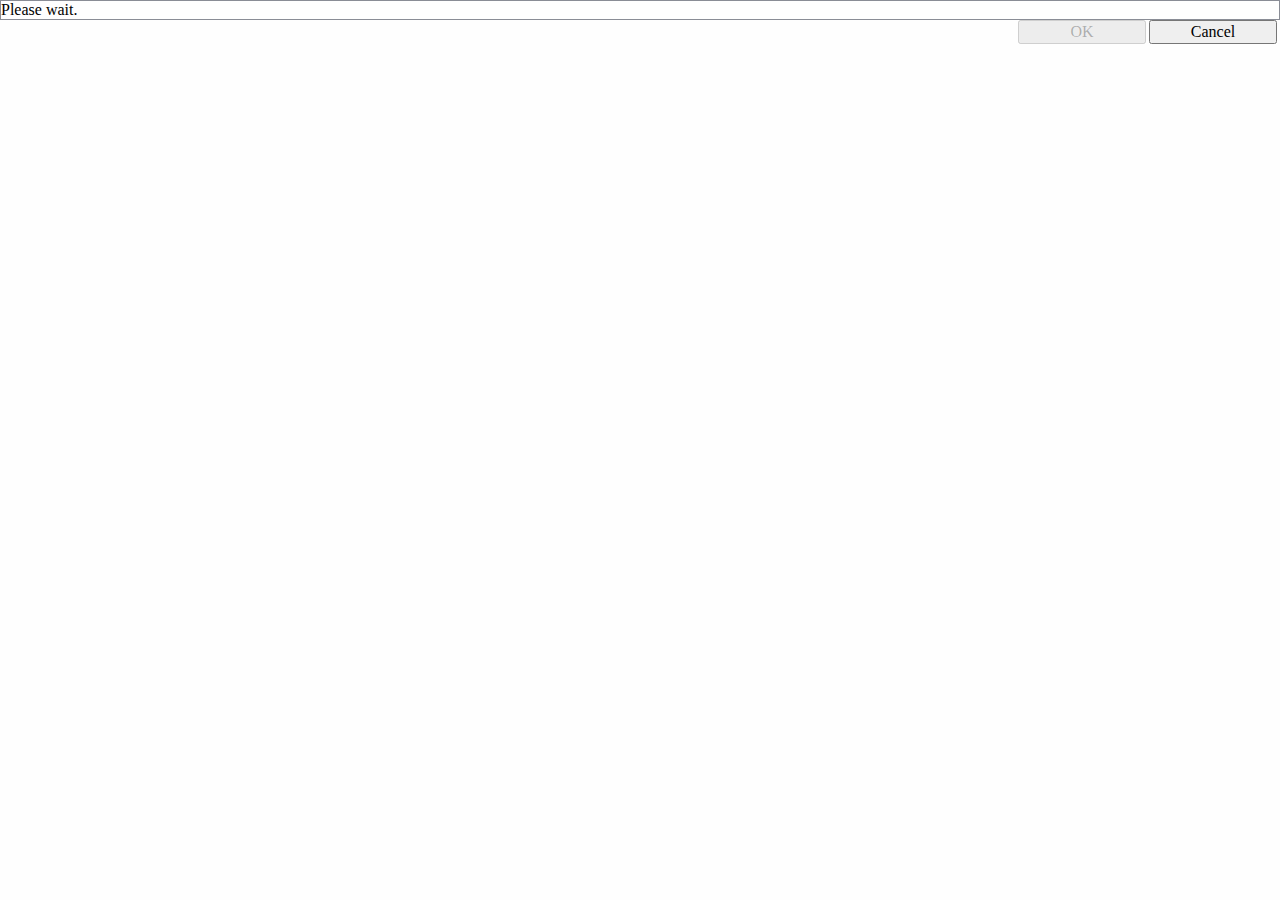
<file: script/dialog.html>
<html>
  <head>
    <meta http-equiv="X-UA-Compatible" content="IE=edge" />
    <meta http-equiv="MSThemeCompatible" content="Yes" />
    <meta http-equiv="Content-Type" content="text/html; charset=UTF-8" />
    <title>Tablacus Explorer</title>
    <link rel="stylesheet" type="text/css" href="index.css" />
    <script type="text/javascript" charset="utf-8" src="consts.js">
    </script>
    <script type="text/javascript" charset="utf-8" src="common.js">
    </script>
    <script type="text/javascript" charset="utf-8" src="options.js">
    </script>
  </head>
  <body>
    <form name="F">
      <div class="panel" id="panel0" style="border: 1px solid #898C95; overflow-y: auto;">
        <label id="Content">Please wait.</label>
        <!-- - - - - - - - - - - -->
      </div>
      <!--panel_end-->
      <table id="buttons" class="footer">
        <tr>
          <td id="Selected" style="text-align: right; width: 100%; white-space: nowrap"></td>
          <td class="buttons">
            <input id="ButtonOk" type="button" value="OK" class="ok" onclick="SetResult(1)" disabled="true" />
          </td>
          <td class="buttons">
            <input id="buttonCancel" type="button" value="Cancel" class="cancel" onclick="returnValue=null;SetResult(2);" />
          </td>
        </tr>
      </table>
    </form>
    <script type="text/javascript">
      InitDialog();
    </script>
  </body>
</html>
</file>
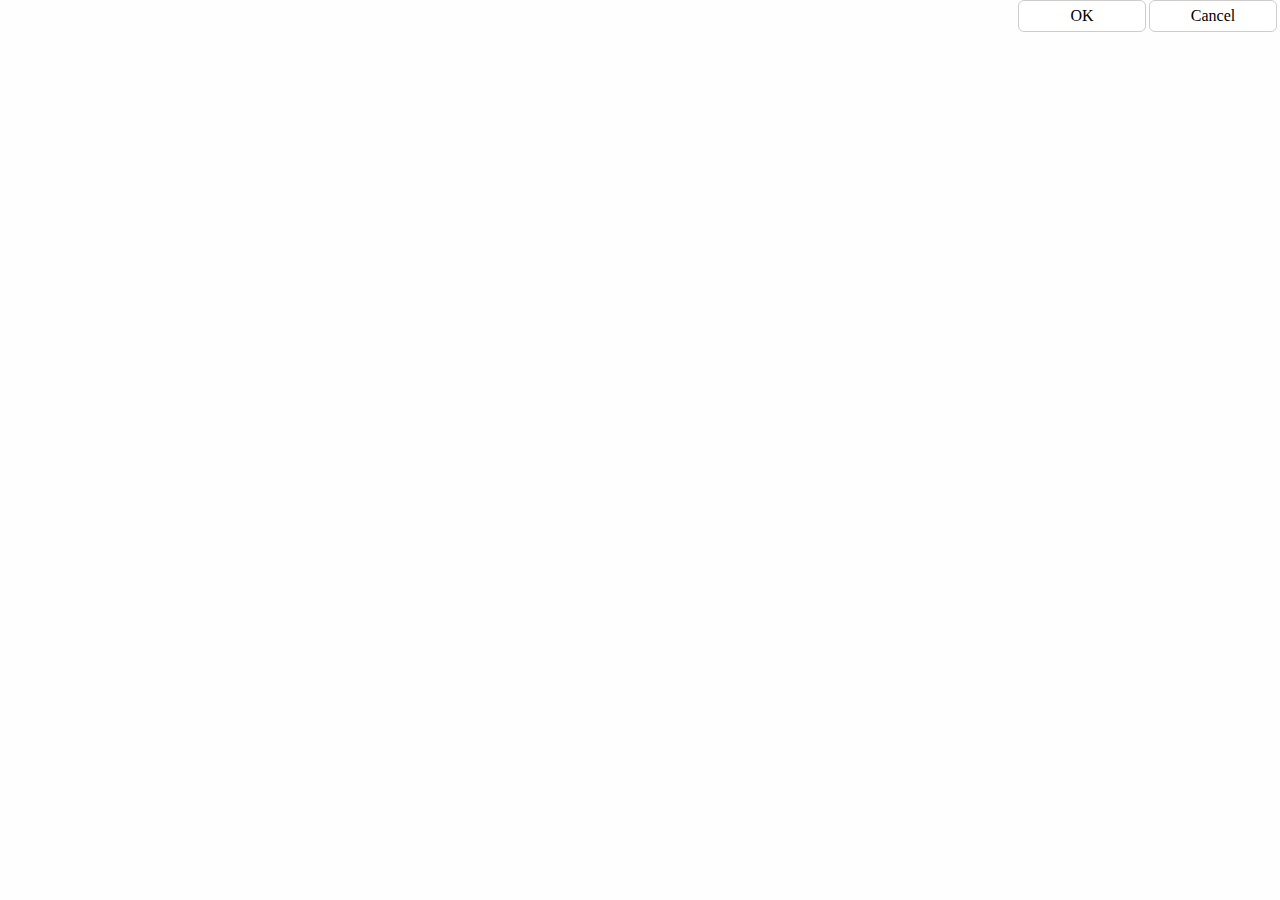
<file: script/location.html>
<html>
  <head>
    <meta http-equiv="X-UA-Compatible" content="IE=edge" />
    <meta http-equiv="MSThemeCompatible" content="Yes" />
    <meta http-equiv="Content-Type" content="text/html; charset=UTF-8" />
    <title>Tablacus Explorer</title>
    <link rel="stylesheet" type="text/css" href="options.css" />
    <script type="text/javascript" charset="utf-8" src="consts.js">
    </script>
    <script type="text/javascript" charset="utf-8" src="common.js">
    </script>
    <script type="text/javascript" charset="utf-8" src="options.js">
    </script>
  </head>
  <body>
    <div>
      <input type="button" id="tab0" class="tab" onmousedown="ClickTab(this, 1);" hidefocus="true" style="display: none" onfocus="this.blur()"/><!--
      --><input type="button" id="tab1" class="tab" onmousedown="ClickTab(this, 1);" hidefocus="true" style="display: none" /><!--
      --><input type="button" id="tab2" class="tab" onmousedown="ClickTab(this, 1);" hidefocus="true" style="display: none" /><!--
      --><input type="button" id="tab3" class="tab" onmousedown="ClickTab(this, 1);" hidefocus="true" style="display: none" /><!--
      --><input type="button" id="tab4" class="tab" onmousedown="ClickTab(this, 1);" hidefocus="true" style="display: none" /><!--
      --><input type="button" id="tab5" value="Icon" class="tab" onmousedown="ClickTab(this, 1);" hidefocus="true" style="display: none" /><!--
      --><input type="button" id="tab6" value="Position" class="tab" onmousedown="ClickTab(this, 1);" hidefocus="true" style="display: none" /><!--
      --><input type="button" id="tab7" value="Menus" class="tab" onmousedown="ClickTab(this, 1);" hidefocus="true" style="display: none" /><!--
      --><input type="button" id="tab8" value="Key" class="tab" onmousedown="ClickTab(this, 1);" hidefocus="true" style="display: none" /><!--
      --><input type="button" id="tab9" value="Mouse" class="tab" onmousedown="ClickTab(this, 1);" hidefocus="true" style="display: none" /><!--
    --></div>

    <div class="panel" id="panel6" style="background-color: AppWorkspace">
      <form name="L">
        <table class="window" id="tewin" border="1" style="width: 100%; color: ButtonText; background-color: ButtonFace; border: 2px ridge windowframe">
          <tr>
            <th colspan="3" style="color: CaptionText; background-color: ActiveCaption; align: center">
              <label>Title bar</label>
            </th>
          </tr>
          <tr>
            <td>
              <input name="Location" type="radio" value="ToolBar1Left" />
              <span id="_ToolBar1Left">
                <label>Tool bar</label> 1 <label>Left</label>
              </span>
            </td>
            <td>
              <input name="Location" type="radio" value="ToolBar1Center" />
              <span id="_ToolBar1Center">
                <label>Tool bar</label> 1 <label>Center</label>
              </span>
            </td>
            <td>
              <input name="Location" type="radio" value="ToolBar1Right" />
              <span id="_ToolBar1Right">
                <label>Tool bar</label> 1 <label>Right</label>
              </span>
            </td>
          </tr>
          <tr>
            <td>
              <input name="Location" type="radio" value="ToolBar2Left" />
              <span id="_ToolBar2Left">
                <label>Tool bar</label> 2 <label>Left</label>
              </span>
            </td>
            <td>
              <input name="Location" type="radio" value="ToolBar2Center" />
              <span id="_ToolBar2Center">
                <label>Tool bar</label> 2 <label>Center</label>
              </span>
            </td>
            <td>
              <input name="Location" type="radio" value="ToolBar2Right" />
              <span id="_ToolBar2Right">
                <label>Tool bar</label> 2 <label>Right</label>
              </span>
            </td>
          </tr>
          <tr>
            <td>
              <input name="Location" type="radio" value="ToolBar3Left" />
              <span id="_ToolBar3Left">
                <label>Tool bar</label> 3 <label>Left</label>
              </span>
            </td>
            <td>
              <input name="Location" type="radio" value="ToolBar3Center" />
              <span id="_ToolBar3Center">
                <label>Tool bar</label> 3 <label>Center</label>
              </span>
            </td>
            <td>
              <input name="Location" type="radio" value="ToolBar3Right" />
              <span id="_ToolBar3Right">
                <label>Tool bar</label> 3 <label>Right</label>
              </span>
            </td>
          </tr>
          <tr>
            <td>
              <input name="Location" type="radio" value="ToolBar4Left" />
              <span id="_ToolBar4Left">
                <label>Tool bar</label> 4 <label>Left</label>
              </span>
            </td>
            <td>
              <input name="Location" type="radio" value="ToolBar4Center" />
              <span id="_ToolBar4Center">
                <label>Tool bar</label> 4 <label>Center</label>
              </span>
            </td>
            <td>
              <input name="Location" type="radio" value="ToolBar4Right" />
              <span id="_ToolBar4Right">
                <label>Tool bar</label> 4 <label>Right</label>
              </span>
            </td>
          </tr>
          <tr>
            <td>
              <input name="Location" type="radio" value="ToolBar5Left" />
              <span id="_ToolBar5Left">
                <label>Tool bar</label> 5 <label>Left</label>
              </span>
            </td>
            <td>
              <input name="Location" type="radio" value="ToolBar5Center" />
              <span id="_ToolBar5Center">
                <label>Tool bar</label> 5 <label>Center</label>
              </span>
            </td>
            <td>
              <input name="Location" type="radio" value="ToolBar5Right" />
              <span id="_ToolBar5Right">
                <label>Tool bar</label> 5 <label>Right</label>
              </span>
            </td>
          </tr>
          <tr>
            <td>
              <input name="Location" type="radio" value="LeftBar1" />
              <span id="_LeftBar1">
                <label>Left bar</label> 1
              </span>
            </td>
            <td>
              <input name="Location" type="radio" value="Inner" id="__Inner" disabled="true" />
              <span id="_Inner">
              <label>Inner bar</label>
              </span></br />
            </td>
            <td>
              <input name="Location" type="radio" value="RightBar1" />
              <span id="_RightBar1">
                <label>Right bar</label> 1
              </span>
            </td>
          </tr>
          <tr>
            <td>
              <input name="Location" type="radio" value="LeftBar2" />
              <span id="_LeftBar2">
                <label>Left bar</label> 2
              </span>
            </td>
            <td rowspan="2" style="background-color: AppWorkspace">
              <input name="Location" type="radio" value="Background" />
              <label>Background</label>
            </td>
            <td>
              <input name="Location" type="radio" value="RightBar2" />
              <span id="_RightBar2">
                <label>Right bar</label> 2
              </span>
            </td>
          </tr>
          <tr>
            <td>
              <input name="Location" type="radio" value="LeftBar3" />
              <span id="_LeftBar3">
                <label>Left bar</label> 3
              </span>
            </td>
            <td>
              <input name="Location" type="radio" value="RightBar3" />
              <span id="_RightBar3">
                <label>Right bar</label> 3
              </span>
            </td>
          </tr>
          <tr>
            <td>
              <input name="Location" type="radio" value="BottomBar1Left" />
              <span id="_BottomBar1Left">
                <label>Bottom bar</label> 1 <label>Left</label>
              </span>
            </td>
            <td>
              <input name="Location" type="radio" value="BottomBar1Center" />
              <span id="_BottomBar1Center">
                <label>Bottom bar</label> 1 <label>Center</label>
              </span>
            </td>
            <td>
              <input name="Location" type="radio" value="BottomBar1Right" />
              <span id="_BottomBar1Right">
                <label>Bottom bar</label> 1 <label>Right</label>
              </span>
            </td>
          </tr>
          <tr>
            <td>
              <input name="Location" type="radio" value="BottomBar2Left" />
              <span id="_BottomBar2Left">
                <label>Bottom bar</label> 2 <label>Left</label>
              </span>
            </td>
            <td>
              <input name="Location" type="radio" value="BottomBar2Center" />
              <span id="_BottomBar2Center">
                <label>Bottom bar</label> 2 <label>Center</label>
              </span>
            </td>
            <td>
              <input name="Location" type="radio" value="BottomBar2Right" />
              <span id="_BottomBar2Right">
                <label>Bottom bar</label> 2 <label>Right</label>
              </span>
            </td>
          </tr>
          <tr>
            <td>
              <input name="Location" type="radio" value="BottomBar3Left" />
              <span id="_BottomBar3Left">
                <label>Bottom bar</label> 3 <label>Left</label>
              </span>
            </td>
            <td>
              <input name="Location" type="radio" value="BottomBar3Center" />
              <span id="_BottomBar3Center">
                <label>Bottom bar</label> 3 <label>Center</label>
              </span>
            </td>
            <td>
              <input name="Location" type="radio" value="BottomBar3Right" />
              <span id="_BottomBar3Right">
                <label>Bottom bar</label> 3 <label>Right</label>
              </span>
            </td>
          </tr>
        </table>
        <div>
        <input name="Location" type="radio" value="None" />
        <span id="_None"><label>None</label></span></div>
        </form>
    </div>
    <!--panel_end-->

    <div class="panel" id="panel3">
    </div>
    <!--panel_end-->

    <div class="panel" id="panel4">
    </div>
    <!--panel_end-->

    <form name="F">
      <div class="panel" id="panel0">
      </div>
      <!--panel_end-->

      <div class="panel" id="panel1">
      </div>
      <!--panel_end-->

      <div class="panel" id="panel2">
      </div>
      <!--panel_end-->

      <div class="panel" id="panel5">
        <div id="_Icon"></div>
        <table style="width: 100%">
          <tr>
            <td>
              <label>Icon</label>
            </td>
          </tr>
          <tr>
            <td style="width: 100%">
              <input type="text" name="Icon" onchange="SetImage();" style="width: 100%" />
            </td>
            <td style="white-space: nowrap">
              <input type="button" value="Portable" onclick="PortableX('Icon')" />
              <input type="button" value="File" onclick="RefX('Icon', 0, 0, 1);" />
              <input type="button" value="Browse..." onclick="ShowIcon();" />
            </td>
          </tr>
        </table>
        <table style="width: 100%" id="__IconSize">
          <tr>
            <td>
              <label>Size</label>
            </td>
          </tr>
          <tr>
            <td>
              <input type="text" name="IconSize" size="4" onchange="SetImage();" />px
            </td>
            <td>
              <input type="button" value="Default" onclick="SetDefault(document.F.IconSize, '');" />
            </td>
          </tr>
        </table>
      </div>
      <!--panel_end-->

      <div class="panel" id="panel7">
        <input type="checkbox" id="MenuExec" />
        <label for="MenuExec">Exec</label>
        <br />
        <select name="Menu"></select>
        <br />
        <label>Name</label>
        <br />
        <table class="layout">
          <tr>
            <td>
              <input type="text" name="MenuName" style="display: none" />
              <input type="text" name="_MenuName" style="width: 100%" />
            </td>
          </tr>
        </table>
        <label>Position</label>
        <br />
        <input type="text" name="MenuPos" size="2" />
        <select onchange="SelectPos(this, 'MenuPos');">
          <option value="" />Select
          <option value="0" />Add before
          <option value="-1" />Add after
        </select>
      </div>
      <!--panel_end-->

      <div class="panel" id="panel8">
        <input type="checkbox" id="KeyExec" />
        <label for="KeyExec">Exec</label>
        <br />
        <select name="KeyOn">
        </select>
        <br />
        <label>Key</label>
        <table style="width: 100%">
          <tr>
            <td style="width: 100%">
              <input type="text" name="Key" onchange="SetKeyShift()" style="width: 100%" />
            </td>
            <td style="width: 2em">
              <input type="button" value="Input" title="Key" onclick="InputKey(document.F.Key);" />
            </td>
          </tr>
        </table>
        <span id="_KeyState"></span>
        <select id="_KeySelect" onchange="KeySelect(this)"></select>
      </div>
      <!--panel_end-->

      <div class="panel" id="panel9">
        <input type="checkbox" id="MouseExec" />
        <label for="MouseExec">Exec</label>
        <br />
        <select name="MouseOn">
        </select>
        <br />
        <table width="100%" cellspacing="0" cellpadding="0">
          <tr>
            <td width="100%" colspan="3">
              <table width="100%" cellspacing="0" cellpadding="0">
                <tr>
                  <td>
                    <label>Mouse</label>
                  </td>
                  <td>
                    <input type="button" value="Input" title="Mouse" onclick="InputMouse();" />
                  </td>
                  <td align="right" id="__MOUSEDATA">
                  </td>
                </tr>
              </table>
            </td>
            <td align="center">
              <input type="button" value="LB" title="1" onclick="AddMouse(this)" />
            </td>
            <td align="center">
              <input type="button" value="WB" title="3" onclick="AddMouse(this)" />
            </td>
            <td align="center">
              <input type="button" value="RB" title="2" onclick="AddMouse(this)" />
            </td>
          </tr>
          <tr>
            <td width="100%">
              <input type="text" name="Mouse" style="width: 100%" />
            </td>
            <td align="center">
              <input type="button" value="X1" title="4" onclick="AddMouse(this)" />
            </td>
            <td align="center">
              <input type="button" value="WU" title="8" onclick="AddMouse(this)" />
            </td>
            <td align="right" rowspan="2" style="vertical-align: middle">
              <input type="button" value=" L " title="L" onclick="AddMouse(this)" />
            </td>
            <td align="center" rowspan="2">
              <input type="button" value=" U " title="U" onclick="AddMouse(this)" />
              <br />
              <input type="button" value=" D " title="D" onclick="AddMouse(this)" width="100%" />
            </td>
            <td align="left" rowspan="2" style="vertical-align: middle">
              <input type="button" value=" R " title="R" onclick="AddMouse(this)" />
            </td>
          </tr>
          <tr>
            <td></td>
            <td align="center">
              <input type="button" value="X2" title="5" onclick="AddMouse(this)" />
            </td>
            <td align="center">
              <input type="button" value="WD" title="9" onclick="AddMouse(this)" />
            </td>
          </tr>
        </table>
      </div>
      <!--panel_end-->
      <input type="hidden" name="Set" value="1" />
    </form>

    <table id="buttons" class="footer">
      <tr>
        <td id="toolbar" style="width: 100%; white-space: nowrap">
        </td>
        <td class="buttons">
          <input type="button" value="OK" class="ok" onclick="SetResult(1)" autofocus />
        </td>
        <td class="buttons">
          <input type="button" value="Cancel" class="cancel" onclick="SetResult(2)" />
        </td>
      </tr>
    </table>
    <script type="text/javascript">
      InitLocation();
    </script>
  </body>
</html>
</file>
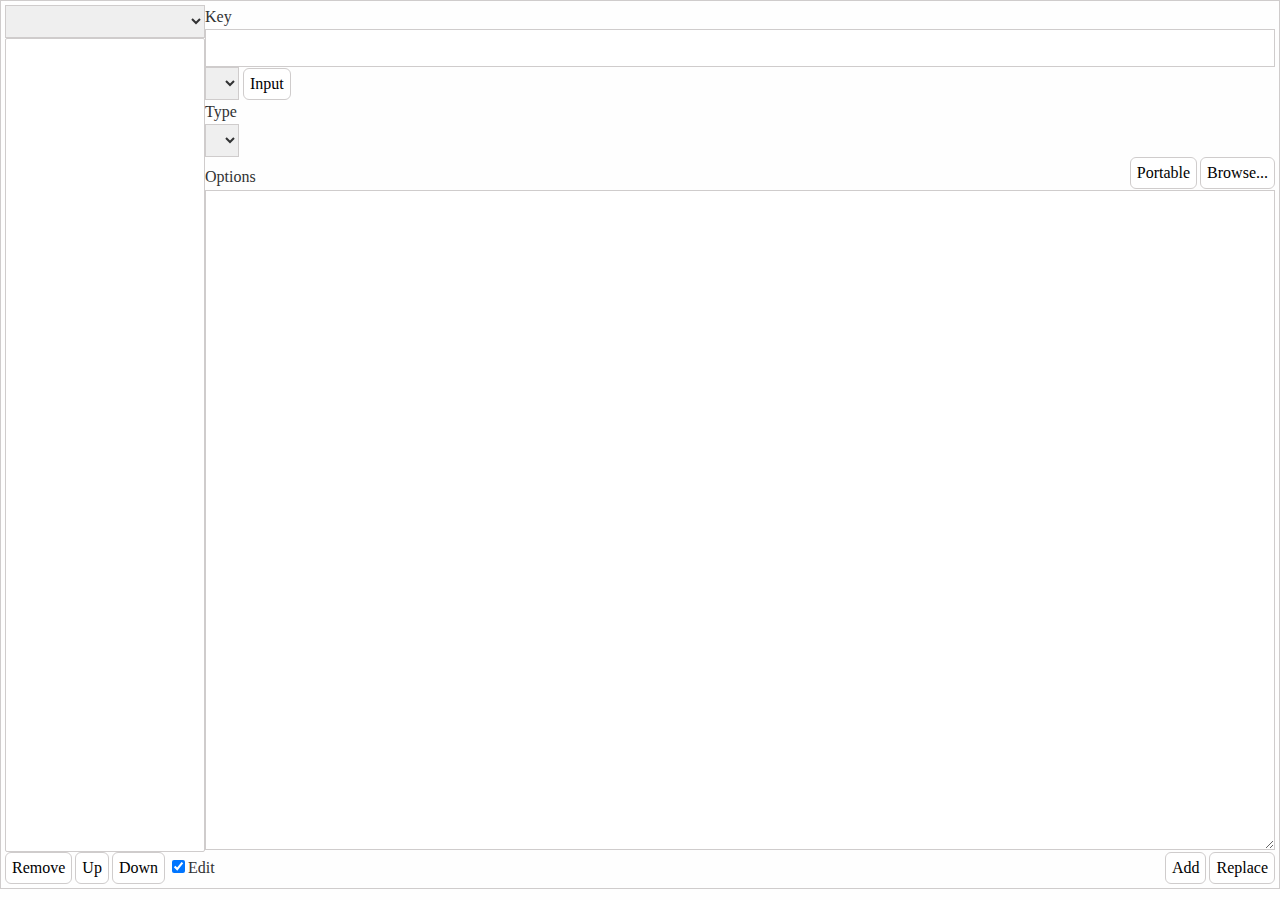
<file: addons/key/options.html>
﻿<html>
  <head>
    <meta http-equiv="X-UA-Compatible" content="IE=edge" />
    <meta http-equiv="MSThemeCompatible" content="Yes" />
    <meta http-equiv="Content-Type" content="text/html; charset=UTF-8" />
    <title>Tablcus Add-ons</title>
    <link rel="stylesheet" type="text/css" href="../../script/options.css" />
  </head>
  <body>
    <script type="text/javascript" charset="utf-8" src="../../script/consts.js">
    </script>
    <script type="text/javascript" charset="utf-8" src="../../script/common.js">
    </script>
    <script type="text/javascript" charset="utf-8" src="../../script/options.js">
    </script>
    <form name="F" style="display: inline;">
      <div class="panel" style="display: block;">
        <table width="100%">
          <tr>
            <td width="12.5em" valign="top">
              <select name="Key" style="width: 12.5em" onchange="SwitchX('Key', this)">
              </select>
              <br />
              <select name="KeyAll" size="18" style="width: 12.5em; height: 33em; height: calc(100vh - 5.4em); min-height: 12em" onclick="EditXEx(EditX, 'Key')" ondblclick="EditX('Key')" oncontextmenu="CancelX('Key')">
              </select>
              <select name="KeyList" size="18" style="width: 12.5em; height: 33em; height: calc(100vh - 5.4em); min-height: 12em; display: none" onclick="EditXEx(EditX, 'Key')" ondblclick="EditX('Key')" oncontextmenu="CancelX('Key')">
              </select>
              <select name="KeyTree" size="18" style="width: 12.5em; height: 33em; height: calc(100vh - 5.4em); min-height: 12em; display: none" onclick="EditXEx(EditX, 'Key')" ondblclick="EditX('Key')" oncontextmenu="CancelX('Key')">
              </select>
              <select name="KeyBrowser" size="18" style="width: 12.5em; height: 33em; height: calc(100vh - 5.4em); min-height: 12em; display: none" onclick="EditXEx(EditX, 'Key')" ondblclick="EditX('Key')" oncontextmenu="CancelX('Key')">
              </select>
            </td>
            <td valign="top">
              <label>Key</label>
              <input type="text" name="KeyKey" style="width: 100%" onchange="ChangeX('Key');SetKeyShift();" />
              <div id="_KeyState" style="white-space: nowrap">
                <select id="_KeySelect" onchange="KeySelect(this)"></select>
                <input type="button" value="Input" onclick="InputKey();ChangeX('Key');" />
              </div>
              <label>Type</label>
              <br />
              <select name="KeyType" onchange="ChangeX('Key')">
              </select>
              <table class="layout">
                <tr>
                  <td style="width: 100%; vertical-align: bottom">
                    <label>Options</label>
                  </td>
                  <td class="buttons">
                    <input type="button" value="Portable" onclick="PortableX('KeyPath')" title="Options" />
                  </td>
                  <td>
                    <input type="button" value="Browse..." onclick="RefX('KeyPath', true, this)" title="Options" />
                  </td>
                </tr>
              </table>
              <textarea name="KeyPath" style="width: 100%; height: 23em; height: calc(100vh - 15em); min-height: 2em" onchange="ChangeX('Key')"></textarea>
            </td>
          </tr>
        </table>
        <table width="100%">
          <tr>
            <td class="buttons">
              <input type="button" value="Remove" onclick="RemoveX('Key')" />
            </td>
            <td class="buttons">
              <input type="button" value="Up" onclick="MoveX('Key', -1)" />
            </td>
            <td class="buttons">
              <input type="button" value="Down" onclick="MoveX('Key', 1)" />
            </td>
            <td style="width: 100%; vertical-align: middle">
              <input type="checkbox" id="_EDIT" checked /><label for="_EDIT">Edit</label>
            </td>
            <td class="buttons">
              <input type="button" value="Add" onclick="AddX('Key')" />
            </td>
            <td>
              <input type="button" value="Replace" onclick="ReplaceX('Key')" />
            </td>
          </tr>
        </table>
      </div>
    </form>
    <script type="text/javascript" charset="utf-8" src="options.js">
    </script>
  </body>
</html>
</file>
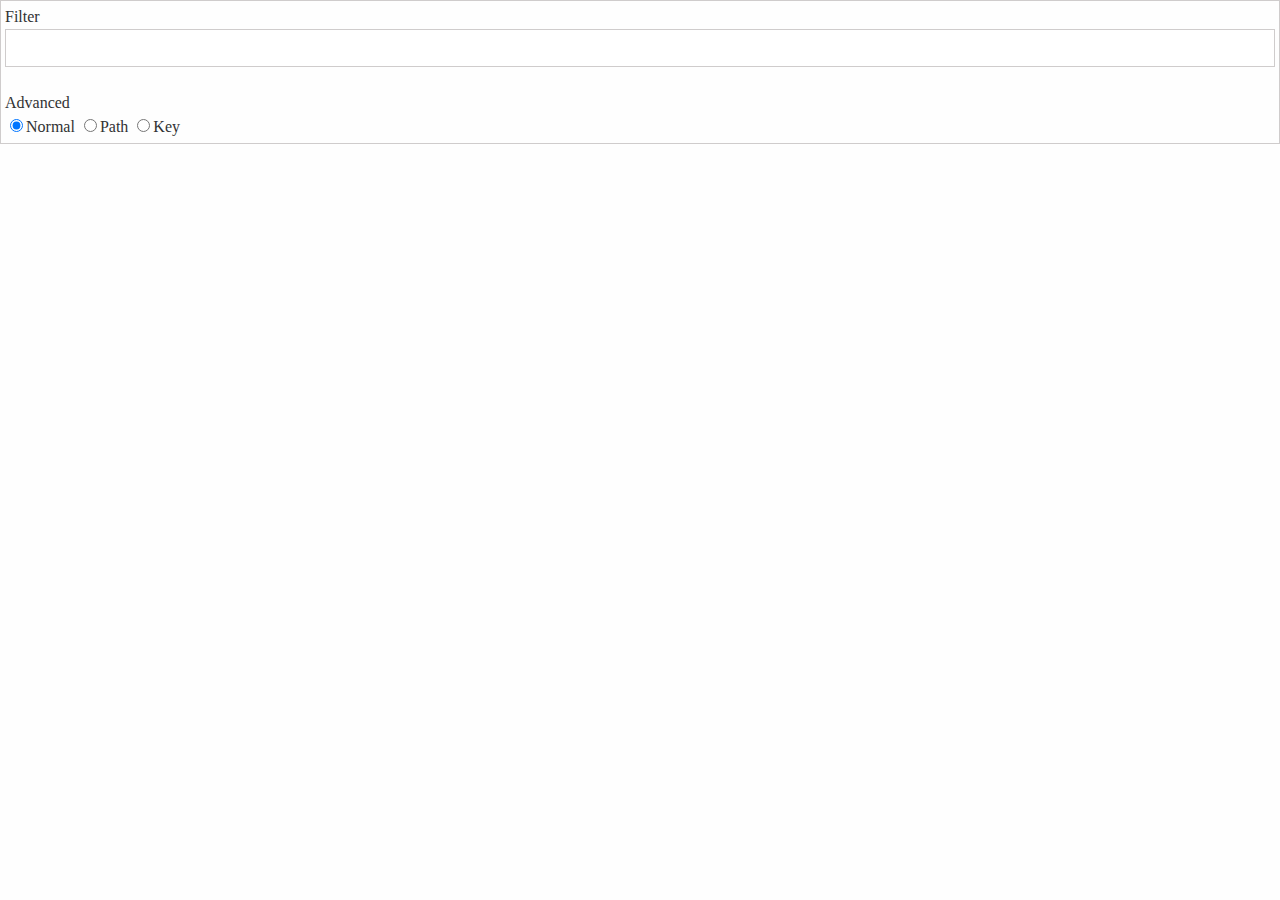
<file: addons/takeoverfoldersettings/options.html>
<html>
  <head>
    <meta http-equiv="X-UA-Compatible" content="IE=edge" />
    <meta http-equiv="MSThemeCompatible" content="Yes" />
    <meta http-equiv="Content-Type" content="text/html; charset=UTF-8" />
    <title>Tablcus Add-ons</title>
    <link rel="stylesheet" type="text/css" href="../../script/options.css" />
    <script type="text/javascript" charset="utf-8" src="../../script/consts.js">
    </script>
    <script type="text/javascript" charset="utf-8" src="../../script/common.js">
    </script>
    <script type="text/javascript" charset="utf-8" src="../../script/options.js">
    </script>
    <script type="text/javascript" charset="utf-8" src="script.js">
    </script>
  </head>
  <body onload="InitAddonOptions();">
    <form name="F">
      <div class="panel" style="display: block;">
        <label>Filter</label>
        <br />
        <input type="text" id="Filter" style="width: 100%" />
        <br />
        <br />
        <label>Advanced</label>
        <br />
        <input type="hidden" name="Format" />
        <input type="radio" id="Format=0" name="_Format" onclick="SetRadio(this)" checked /><label for="Format=0">Normal</label>
        <input type="radio" id="Format=1" name="_Format" onclick="SetRadio(this)" /><label for="Format=1">Path</label>
        <input type="radio" id="Format=2" name="_Format" onclick="SetRadio(this)" /><label for="Format=2">Key</label>
        <br />
      </div>
    </form>
  </body>
</html>
</file>
<file: script/index.css>
@charset "ISO-8859-1";
* {
    box-sizing: border-box;
    font-size: 12px;
    font-size: inherit;
    font: inherit;
}
* {
    -ms-scrollbar-track-color: #FAFAFA;
    -ms-scrollbar-face-color: white;
    -ms-scrollbar-arrow-color: #FAFAFA;
    -ms-scrollbar-shadow-color: #DCDCDC;
    -ms-scrollbar-3dlight-color: #DCDCDC;
}

.fa{
    display: flex;
}

.test{
    flex: 1;
    width:10%;
    background-color: yellow;
    color:blue;
    height:10%;
    display: inline-block;
}


.client{
    flex: 1;
    float: right;
    width:20%;
    display: inline-block;
}
body {
    background-color: #FEFEFE !important;
}
html {
    height: 100%;
}
body {
    overflow: hidden;
    margin: 0;
    padding: 0;
    border: none;
    color: buttontext;
    background-color: #FFFCFC;
    height: 100%;
}
table {
    border-collapse: collapse;
    border-spacing: 0;
    border: none;
    padding: 0;
    margin: 0;
}
td, tr {
    vertical-align: top;
    border: none;
    padding: 0;
    margin: 0;
}
img {
    vertical-align: middle;
    border: none;
}
form {
    display: inline;
    margin: 0;
}
/*toolbar */

.toolbar_container {
    /*background-color: #FF6BB8 !important;*/
    border-top: 1px solid #DBDBDB;
}
.toolbar {
    /*background-color: #FF6BB8 !important;*/
}
.toolbar_item {
    margin: 3px;
}
.toolbar {}
/*toolbar end*/

/* favorite_bar*/

.favorite_item {
    cursor: pointer;
}
.favorite_bar {
    padding: 3px 0;
}
/* favorite_bar end */

/* address_bar */

.address_bar {
    width: 98% !important;
    margin-top: 4px;
    margin-bottom: -1px;
}
.address_bar_input {
    height: 28px;
    border: 1px solid #CFCFCF;
    margin-bottom: 0px;
}
/* address_bar end */

/* everything */

.everything {
    border: 1px solid #CFCFCF;
    color: #969696;
    position: relative;
    padding: 2px 10px;
    width: 200px !important;
    left: -11px;
    height: 28px;
    margin-top: 4px;
    margin-bottom: -1px;
}
.everything_icon {
    position: absolute;
    top: -5px;
    width 16px;
    height: 16px;
    left: -36px;
}
/* everything end */

/* tabplus */

.tab_background {
    background-color: #EBEBEB;
    position: relative;
}
.tab, .tab2, .new_btn, .activetab {
    cursor: pointer !important;
    margin: 0;
    padding: 0 8px;
    color: #000;
    height: 2.3em;
    outline: 0;
    background: white;
    z-index: 9999;
    vertical-align: bottom;
    position: relative;
    border-left: #DDDDDD 1px solid;
    border-top: #EBEBEB 1px solid;
    border-bottom: #EBEBEB 1px solid;
    /*border-radius: 8px;*/
    border-top-left-radius: 9px;
    border-top-right-radius: 9px;
}
.tab, .tab2 {
    background-color: #FBFBFB !important;
    /*border-right:1px solid #7314CC;*/
}
.tab:hover, .tab2:hover {
    background-color: #DDDDDD !important;
}
.close_btn {
    padding-left: 5px;
}
.new_btn {
    border-right: #DDDDDD 1px solid;
    border-top-left-radius: 3px;
    border-top-right-radius: 3px;
    background-color: #FBFBFB !important;
}
.new_btn:hover {
    background-color: #DDDDDD !important;
}
.activetab {
    background-color: #FFFFFF !important;
}
.activetab:hover {
    /*background-color: #DDDDDD !important;*/
}
/* tabplus end */

/* botoom-bar */

#countbar, #size_statusbar {
    color: #1E395B;
}
/* botoom-bar end */

.toolbar-item {
    cursor: pointer !important;
}
.simple_tool {
    width: 24px;
    height: 24px;
    size: containner;
}
.tool_button {
    text-align: center;
    padding: 1px;
}
.tool_button:hover {
    /*box-shadow: 1px 1px 1px #888888;*/
    box-shadow: 0 5px 15px rgba(145, 92, 182, .4);
}
.button {
    display: inline-block;
    padding: 1px 1px;
    text-decoration: none;
    cursor: default;
    outline: 0;
    white-space: nowrap;
    vertical-align: middle;
    color: #545454;
}
.hoverbutton {
    display: inline-block;
    text-decoration: none;
    color: #000;
    cursor: default;
    background-color: #E5EBEF;
    border: 1px solid #7F9DB9;
    padding: 0;
    outline: 0;
    white-space: nowrap;
    vertical-align: middle;
}
/* menu */

.menu-background {
    background-color: #FAFBFB;
}
.menu {
    display: inline-block;
    width: 55px;
    text-align: center;
    text-decoration: none;
    color: #3C3C3C;
    cursor: default;
    white-space: nowrap;
    font-size: 12px;
    line-height: 23px;
}
.hovermenu {
    display: inline-block;
    width: 55px;
    cursor: default;
    text-align: center;
    text-decoration: none;
    white-space: nowrap;
    color: #3C3C3C;
    background-color: #FDFDFF;
    border: 1px solid #D9D9D9;
    padding: 0 4px;
    font-size: 12px;
    line-height: 21px;
}
/* menu end */

.toolbar1 {
    display: none;
    margin: 1px 1px 1px 0;
    padding: 1px 1px 1px 0;
    white-space: nowrap;
    border: none;
    vertical-align: middle;
}
.toolbar2 {
    display: none;
    margin: 1px 1px 1px 0;
    padding: 1px 1px 1px 0;
    border: none;
    width: 100%
}
.toolbar3 {
    display: none;
    margin: 1px 1px 1px 0;
    padding: 1px 1px 1px 0;
    text-align: right;
    border: none;
    white-space: nowrap;
    vertical-align: middle;
}
/*toolbar container*/

.layout {
    background-color: #FEFEFE;
    width: 100%;
    padding: 0;
    margin-bottom: 1px;
    border: none;
    border-collapse: collapse;
    overflow: hidden;
}
.layout:last-child {
    margin-bottom: 4px;
}
/*toolbar container end*/

#Panel {
    margin-bottom: 20px;
}
#leftsplitter {
    display: none !important;
}
/*content*/

#Background * {}
/*content end*/

.sidebar {
    margin: 0;
    padding: 0;
    border: none;
    height: 100%;
    overflow: hidden;
}
.sidebar1 {
    display: none;
    word-break: break-all;
    word-wrap: break-word;
    overflow: hidden;
    margin: 0;
    padding: 0;
}
.sidebar2 {
    display: none;
    word-break: break-all;
    word-wrap: break-word;
    min-height: 100px;
    overflow: hidden;
    margin: 0;
    padding: 0;
}
.sidebar3 {
    display: none;
    word-break: break-all;
    word-wrap: break-word;
    overflow: hidden;
    vertical-align: bottom;
    margin: 0;
    padding: 0;
}
.tab0 {
    list-style: none;
    margin: 0;
    padding: 0 1px;
    cursor: default;
    position: relative;
}
.tab0 li {
    display: inline;
    display: inline-block;
    line-height: 2em;
    position: relative;
    white-space: nowrap;
}
.treebutton, .treespace {
    color: #666;
    font-family: monospace;
    margin: 0 2px 0 1px;
    text-decoration: none;
    cursor: default;
    vertical-align: middle;
}
.treespace {
    visibility: hidden;
}
a.treebutton:hover {
    color: highlight;
    text-shadow: 0 0 2px highlight;
}
.ok, .apply, .cancel {
    min-width: 8em;
}
.buttons {
    padding-right: 3px;
    white-space: nowrap;
}
.breadcrumb {
    color: windowtext;
    background-color: window;
    white-space: nowrap;
}
.separator {
    color: gray;
}
.splitter {
    padding: 1px;
    margin: 0;
    border: none;
    width: 0;
    height: 100%;
    cursor: e-resize;
}
.favicon {
    height: 12pt;
}
.drive {
    position: absolute;
    color: #000;
    font-weight: bold;
    font-size: 6.75pt;
    text-shadow: 1px 1px 0 #fff, -1px 1px 0 #fff, 1px -1px 0 #fff, -1px -1px 0 #fff;
    filter: glow(color=#fff, strength=1);
}
</file>
<file: script/options.css>
@charset "ISO-8859-1";
@import url("index.css");
select {
    min-height: 1.7em;
}
*{
	color:  #313233;
	border-color: #CFCCCC !important;
	text-decoration: none;
	border-width: 0.1px;
}

#SortButton{
    display: none !important;
}
input[type="button"]{
    background-color: white;
    border: none;
    font-weight: 400;
    cursor: pointer;
    color: black;
    box-shadow: none;
    text-shadow: none;
    border: 1px solid transparent;
    border-color: #ADADAD;
    text-align: center;
    overflow: all;
    border-radius: 6px;
    height: 32px;
}
input[type="button"]:focus {
    outline: none;
}
input[type="text"] ,textarea,select{
    border: 1px solid #ced4da;
    padding: 6px;
    line-height: 1.5;
    min-height: 1.4em;
}
select::-ms-expand {
    display: none;
}
.panel {
    border: 1px solid buttonshadow;
    padding: 4px;
    display: none;
    width: 100%;
    line-height: 1.5em;
    overflow-y: auto;
    clear: both;
}
.color {
    border: 1px solid #7F9DB9;
    width: 2em;
}
.block {
    padding: 8px;
    border: 1px solid gray;
    margin-bottom: 8px;
    display: block;
}
.group {
    padding: 8px;
    border-left: 1px solid gray;
    border-right: 1px solid gray;
    border-bottom: 1px solid gray;
    margin-bottom: 8px;
    display: none;
}
.groupbutton {
    width: 100%;
}
.oddline {
    color: #000;
    background-color: #ddd;
}
.color {
    border-radius: 2px;
}
.window {
    border: 1px solid buttonshadow;
}
.window td {
    border: 1px solid buttonshadow;
}
.footer {
    width: 100%;
    line-height: 1.5em
}
.text1 {
    color: windowtext;
    background-color: window;
    border: 1px solid buttonshadow;
    white-space: nowrap;
}
.img1 {
    max-width: 1.333em;
    max-height: 1.333em;
}
</file>
